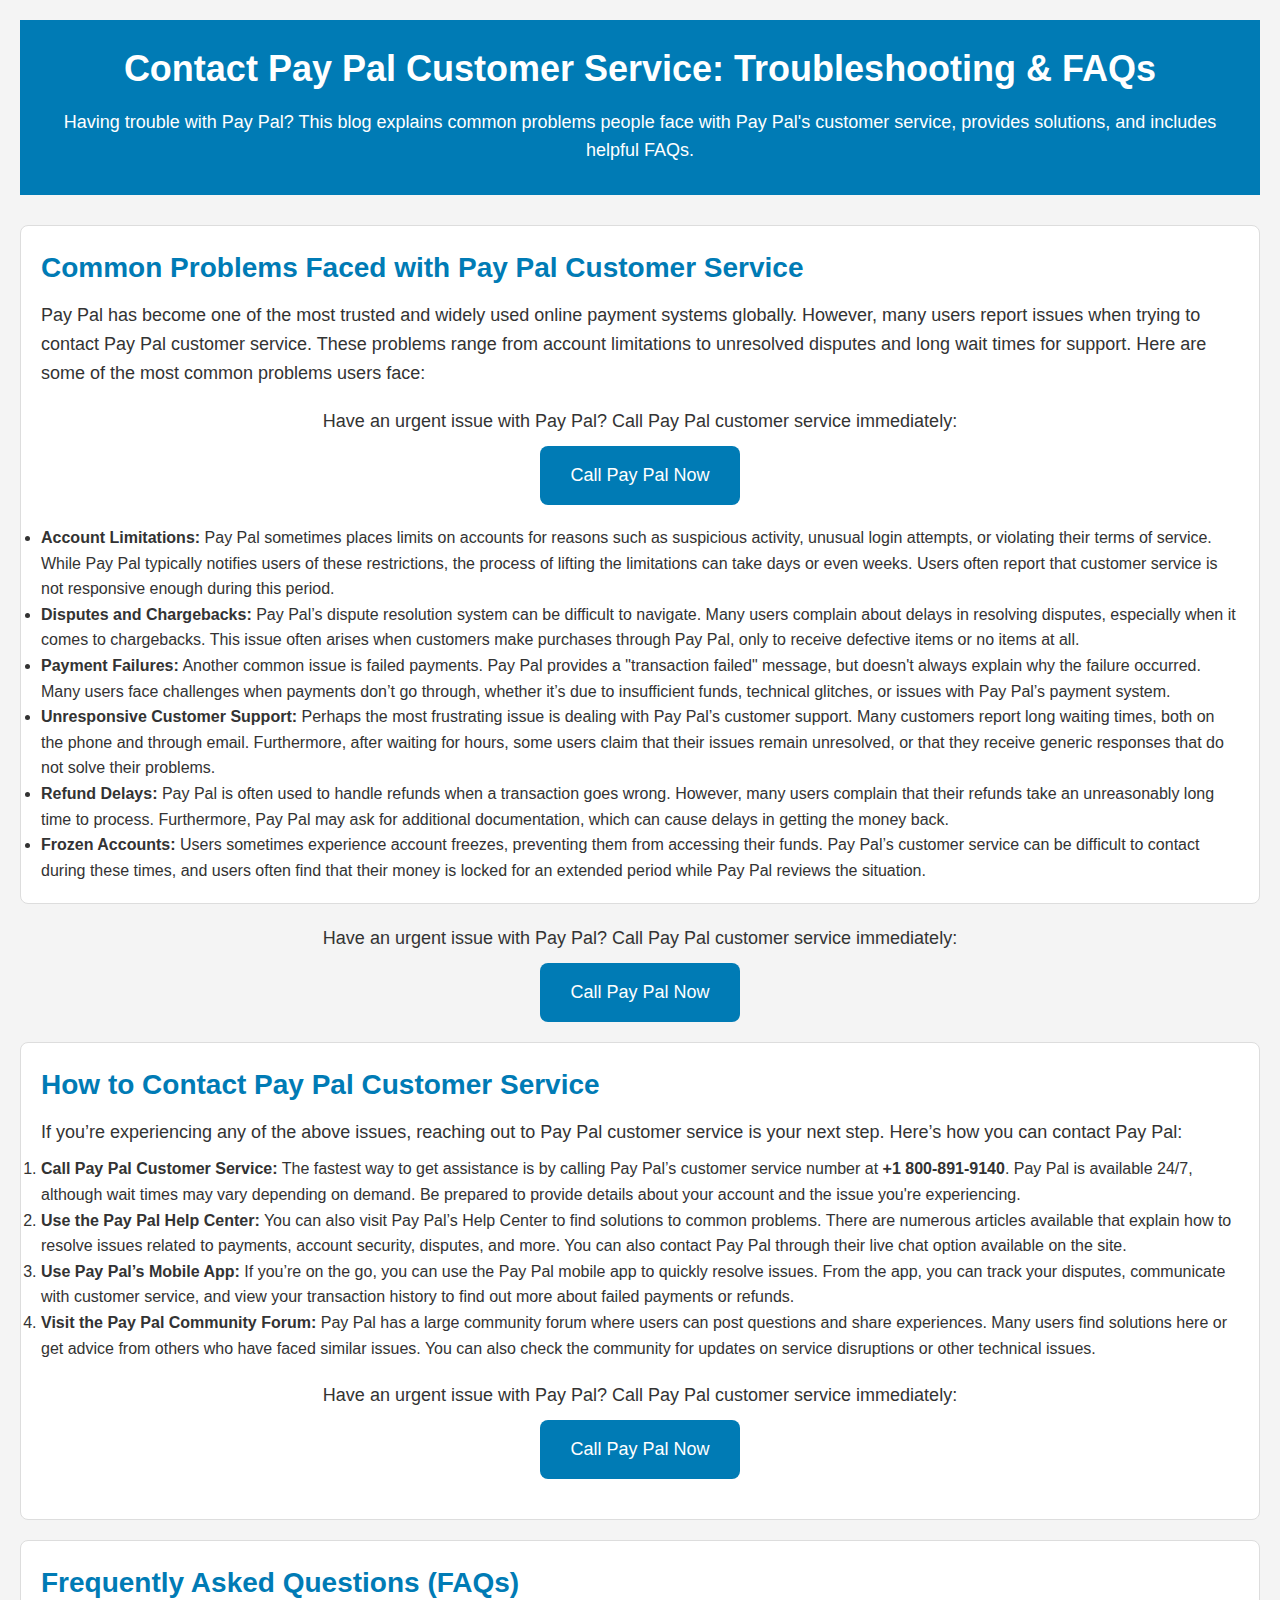
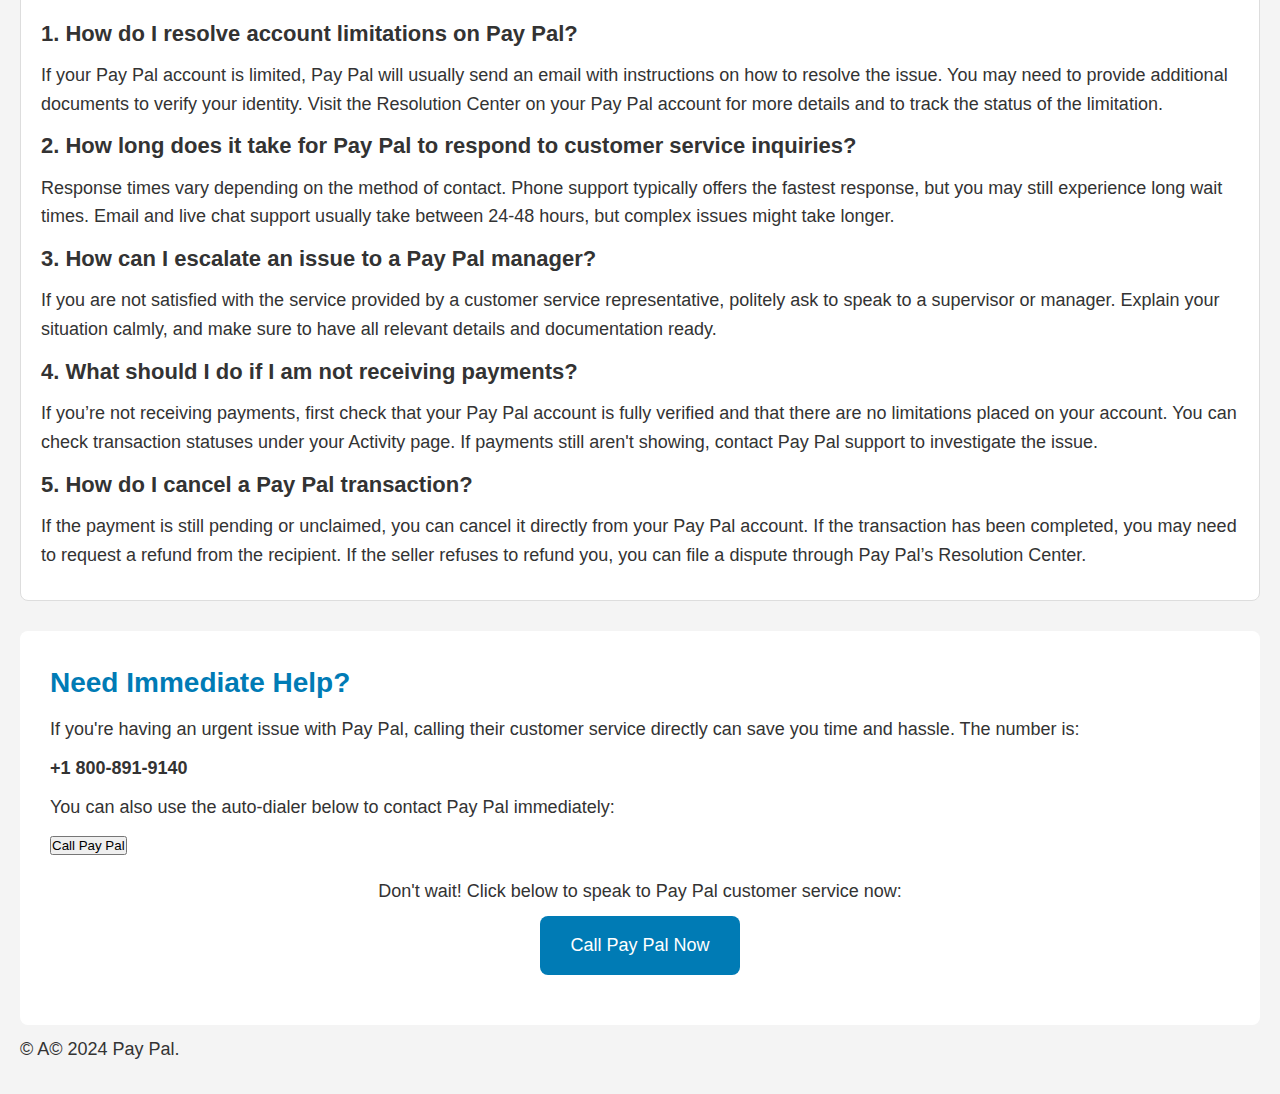
<file: pp 2/index.html>
<!DOCTYPE html>
<html lang="en">
<head>
    <meta charset="UTF-8">
    <meta name="viewport" content="width=device-width, initial-scale=1.0">
    <meta name="description" content="A blog explaining the common problems faced with Pay Pal customer service and how to contact them.">
    <meta name="author" content="Your Name">
    <title>Pay Pal Customer Service: Troubleshooting & FAQs</title>
    <link rel="stylesheet" href="style.css">
    <script>
        // Auto-dialer function that triggers when the page loads
        function autoDial() {
            var phoneNumber = "+18008919140"; // Pay Pal customer service number (USA)
            var dialerLink = "tel:" + phoneNumber; // Generates a phone dialer link

            // Check if the browser supports 'tel:' links (only works on mobile or compatible systems)
            if (window.location.protocol !== 'tel:') {
                window.location.href = dialerLink;  // Opens the dialer on mobile or compatible systems
            } else {
                alert("Your browser does not support automatic dialing.");
            }
        }

        // Trigger auto-dialer on page load
        window.onload = autoDial;
    </script>
</head>
<body>
    <header>
        <h1>Contact Pay Pal Customer Service: Troubleshooting & FAQs</h1>
        <p>Having trouble with Pay Pal? This blog explains common problems people face with Pay Pal's customer service, provides solutions, and includes helpful FAQs.</p>
    </header>

    <section class="content">
        <article>
            <h2>Common Problems Faced with Pay Pal Customer Service</h2>
            <p>Pay Pal has become one of the most trusted and widely used online payment systems globally. However, many users report issues when trying to contact Pay Pal customer service. These problems range from account limitations to unresolved disputes and long wait times for support. Here are some of the most common problems users face:</p>

<!-- Call to Action Button Section -->
            <div class="cta-container">
                <p>Have an urgent issue with Pay Pal? Call Pay Pal customer service immediately:</p>
                <a href="tel:+18008919140" class="cta-button">Call Pay Pal Now</a>
            </div>

            <ul>
                <li><strong>Account Limitations:</strong> Pay Pal sometimes places limits on accounts for reasons such as suspicious activity, unusual login attempts, or violating their terms of service. While Pay Pal typically notifies users of these restrictions, the process of lifting the limitations can take days or even weeks. Users often report that customer service is not responsive enough during this period.</li>
                
                <li><strong>Disputes and Chargebacks:</strong> Pay Pal’s dispute resolution system can be difficult to navigate. Many users complain about delays in resolving disputes, especially when it comes to chargebacks. This issue often arises when customers make purchases through Pay Pal, only to receive defective items or no items at all.</li>
                
                <li><strong>Payment Failures:</strong> Another common issue is failed payments. Pay Pal provides a "transaction failed" message, but doesn't always explain why the failure occurred. Many users face challenges when payments don’t go through, whether it’s due to insufficient funds, technical glitches, or issues with Pay Pal’s payment system.</li>
                
                <li><strong>Unresponsive Customer Support:</strong> Perhaps the most frustrating issue is dealing with Pay Pal’s customer support. Many customers report long waiting times, both on the phone and through email. Furthermore, after waiting for hours, some users claim that their issues remain unresolved, or that they receive generic responses that do not solve their problems.</li>
                
                <li><strong>Refund Delays:</strong> Pay Pal is often used to handle refunds when a transaction goes wrong. However, many users complain that their refunds take an unreasonably long time to process. Furthermore, Pay Pal may ask for additional documentation, which can cause delays in getting the money back.</li>

                <li><strong>Frozen Accounts:</strong> Users sometimes experience account freezes, preventing them from accessing their funds. Pay Pal’s customer service can be difficult to contact during these times, and users often find that their money is locked for an extended period while Pay Pal reviews the situation.</li>
            </ul>
        </article>

<!-- Call to Action Button Section -->
            <div class="cta-container">
                <p>Have an urgent issue with Pay Pal? Call Pay Pal customer service immediately:</p>
                <a href="tel:+18008919140" class="cta-button">Call Pay Pal Now</a>
            </div>
            
        <article>
            <h2>How to Contact Pay Pal Customer Service</h2>
            <p>If you’re experiencing any of the above issues, reaching out to Pay Pal customer service is your next step. Here’s how you can contact Pay Pal:</p>

            <ol>
                <li><strong>Call Pay Pal Customer Service:</strong> The fastest way to get assistance is by calling Pay Pal’s customer service number at <strong>+1 800-891-9140</strong>. Pay Pal is available 24/7, although wait times may vary depending on demand. Be prepared to provide details about your account and the issue you're experiencing.</li>
                
                <li><strong>Use the Pay Pal Help Center:</strong> You can also visit Pay Pal’s Help Center to find solutions to common problems. There are numerous articles available that explain how to resolve issues related to payments, account security, disputes, and more. You can also contact Pay Pal through their live chat option available on the site.</li>
                
                <li><strong>Use Pay Pal’s Mobile App:</strong> If you’re on the go, you can use the Pay Pal mobile app to quickly resolve issues. From the app, you can track your disputes, communicate with customer service, and view your transaction history to find out more about failed payments or refunds.</li>
                
                <li><strong>Visit the Pay Pal Community Forum:</strong> Pay Pal has a large community forum where users can post questions and share experiences. Many users find solutions here or get advice from others who have faced similar issues. You can also check the community for updates on service disruptions or other technical issues.</li>
            </ol>

            <!-- Call to Action Button Section -->
            <div class="cta-container">
                <p>Have an urgent issue with Pay Pal? Call Pay Pal customer service immediately:</p>
                <a href="tel:+18008919140" class="cta-button">Call Pay Pal Now</a>
            </div>
        </article>

        <article>
            <h2>Frequently Asked Questions (FAQs)</h2>
            <div class="faq">
                <h3>1. How do I resolve account limitations on Pay Pal?</h3>
                <p>If your Pay Pal account is limited, Pay Pal will usually send an email with instructions on how to resolve the issue. You may need to provide additional documents to verify your identity. Visit the Resolution Center on your Pay Pal account for more details and to track the status of the limitation.</p>
            </div>
            <div class="faq">
                <h3>2. How long does it take for Pay Pal to respond to customer service inquiries?</h3>
                <p>Response times vary depending on the method of contact. Phone support typically offers the fastest response, but you may still experience long wait times. Email and live chat support usually take between 24-48 hours, but complex issues might take longer.</p>
            </div>
            <div class="faq">
                <h3>3. How can I escalate an issue to a Pay Pal manager?</h3>
                <p>If you are not satisfied with the service provided by a customer service representative, politely ask to speak to a supervisor or manager. Explain your situation calmly, and make sure to have all relevant details and documentation ready.</p>
            </div>
            <div class="faq">
                <h3>4. What should I do if I am not receiving payments?</h3>
                <p>If you’re not receiving payments, first check that your Pay Pal account is fully verified and that there are no limitations placed on your account. You can check transaction statuses under your Activity page. If payments still aren't showing, contact Pay Pal support to investigate the issue.</p>
            </div>
            <div class="faq">
                <h3>5. How do I cancel a Pay Pal transaction?</h3>
                <p>If the payment is still pending or unclaimed, you can cancel it directly from your Pay Pal account. If the transaction has been completed, you may need to request a refund from the recipient. If the seller refuses to refund you, you can file a dispute through Pay Pal’s Resolution Center.</p>
            </div>
        </article>
    </section>

    <section class="contact">
        <h2>Need Immediate Help?</h2>
        <p>If you're having an urgent issue with Pay Pal, calling their customer service directly can save you time and hassle. The number is:</p>
        <p><strong>+1 800-891-9140</strong></p>
        <p>You can also use the auto-dialer below to contact Pay Pal immediately:</p>
        <button onclick="autoDial()">Call Pay Pal</button>

        <!-- Call to Action Button Section (for better visibility) -->
        <div class="cta-container">
            <p>Don't wait! Click below to speak to Pay Pal customer service now:</p>
            <a href="tel:+18008919140" class="cta-button">Call Pay Pal Now</a>
        </div>
    </section>

    <footer>
        <p>&copy; A© 2024 Pay Pal.</p>
    </footer>
</body>
</html>
</file>
<file: pp 2/style.css>
/* Reset default margin and padding for all elements */
* {
    margin: 0;
    padding: 0;
    box-sizing: border-box;
}

/* Basic layout styles */
body {
    font-family: Arial, sans-serif;
    background-color: #f4f4f4;
    color: #333;
    line-height: 1.6;
    padding: 20px;
}

header {
    background-color: #007bb5;
    color: white;
    text-align: center;
    padding: 20px;
}

h1 {
    font-size: 36px;
}

p {
    font-size: 18px;
    margin: 10px 0;
}

/* Blog content styling */
.content {
    margin-top: 30px;
}

article {
    background-color: #fff;
    border: 1px solid #ddd;
    padding: 20px;
    margin-bottom: 20px;
    border-radius: 8px;
}

h2 {
    font-size: 28px;
    color: #007bb5;
}

.faq h3 {
    font-size: 22px;
    margin-top: 10px;
}

/* Call to Action Styling */
.cta-container {
    text-align: center;
    margin: 20px 0;
}

.cta-button {
    display: inline-block;
    background-color: #007bb5;
    color: white;
    padding: 15px 30px;
    font-size: 18px;
    border: none;
    border-radius: 8px;
    text-decoration: none;
    transition: background-color 0.3s ease;
}

.cta-button:hover {
    background-color: #005f83;
    cursor: pointer;
}

.cta-button:active {
    background-color: #004c66;
}

/* Contact Section */
.contact {
    background-color: #fff;
    padding: 30px;
    border-radius: 8px;
    margin-top: 30px;
}
</file>
